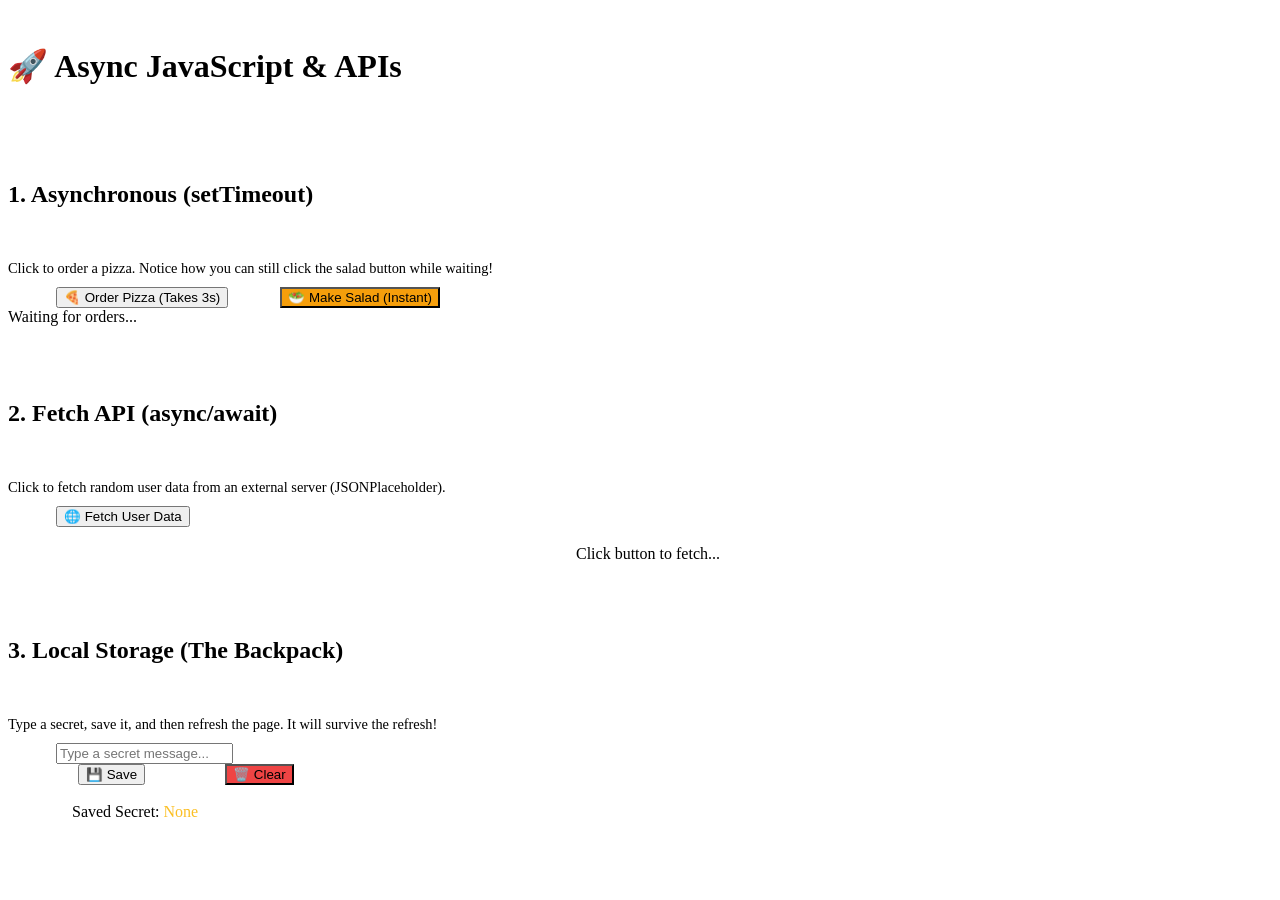
<file: asyncapiandstoragedemo.html>
<!DOCTYPE html>
<html lang="en">
<head>
    <meta charset="UTF-8">
    <meta name="viewport" content="width=device-width, initial-scale=1.0">
    <title>Day 11: Async, APIs & Storage</title>
    <style>
        * { box-sizing: border-box; margin: 0; padding: 0; }
        body {
            font-family: 'Segoe UI', Tahoma, Geneva, Verdana, sans-serif;
            background-color: #f0fdf4;
            color: #1e293b;
            padding: 30px;
        }
        h1 { text-align: center; color: #166534; margin-bottom: 30px; }
 
        .grid {
            display: grid;
            grid-template-columns: repeat(auto-fit, minmax(300px, 1fr));
            gap: 25px;
            max-width: 1200px;
            margin: 0 auto;
        }
 
        .card {
            background: white;
            padding: 25px;
            border-radius: 12px;
            box-shadow: 0 10px 15px -3px rgba(0, 0, 0, 0.1);
            border-top: 5px solid #16a34a;
        }
 
        h2 { font-size: 1.3rem; margin-bottom: 15px; color: #15803d; }
 
        button {
            background-color: #22c55e;
            color: white;
            border: none;
            padding: 10px 15px;
            border-radius: 6px;
            font-weight: bold;
            cursor: pointer;
            width: 100%;
            margin-bottom: 15px;
            transition: 0.3s;
        }
        button:hover { background-color: #16a34a; }
        button:disabled { background-color: #94a3b8; cursor: not-allowed; }
 
        .output {
            background: #1e293b;
            color: #38bdf8;
            padding: 15px;
            border-radius: 8px;
            font-family: monospace;
            min-height: 80px;
            white-space: pre-wrap;
            word-wrap: break-word;
        }
 
        /* Loading Spinner */
        .loader {
            border: 4px solid #f3f3f3;
            border-top: 4px solid #38bdf8;
            border-radius: 50%;
            width: 30px;
            height: 30px;
            animation: spin 1s linear infinite;
            display: none;
            margin: 0 auto;
        }
        @keyframes spin { 0% { transform: rotate(0deg); } 100% { transform: rotate(360deg); } }
 
        input {
            width: 100%;
            padding: 10px;
            margin-bottom: 15px;
            border: 2px solid #cbd5e1;
            border-radius: 6px;
        }
    </style>
</head>
<body>
 
    <h1>🚀 Async JavaScript & APIs</h1>
 
    <div class="grid">
       
        <!-- 1. setTimeout Demo -->
        <div class="card">
            <h2>1. Asynchronous (setTimeout)</h2>
            <p style="margin-bottom:10px; font-size:0.9rem;">Click to order a pizza. Notice how you can still click the salad button while waiting!</p>
            <button id="btn-pizza" onclick="orderPizza()">🍕 Order Pizza (Takes 3s)</button>
            <button id="btn-salad" onclick="makeSalad()" style="background-color: #f59e0b;">🥗 Make Salad (Instant)</button>
            <div class="output" id="async-output">Waiting for orders...</div>
        </div>
 
        <!-- 2. Fetch API Demo -->
        <div class="card">
            <h2>2. Fetch API (async/await)</h2>
            <p style="margin-bottom:10px; font-size:0.9rem;">Click to fetch random user data from an external server (JSONPlaceholder).</p>
            <button id="btn-fetch" onclick="fetchUserData()">🌐 Fetch User Data</button>
            <div class="output" id="fetch-output" style="text-align: center;">
                <div class="loader" id="loader"></div>
                <span id="fetch-text">Click button to fetch...</span>
            </div>
        </div>
 
        <!-- 3. LocalStorage Demo -->
        <div class="card">
            <h2>3. Local Storage (The Backpack)</h2>
            <p style="margin-bottom:10px; font-size:0.9rem;">Type a secret, save it, and then refresh the page. It will survive the refresh!</p>
            <input type="text" id="secret-input" placeholder="Type a secret message...">
            <div style="display: flex; gap: 10px;">
                <button onclick="saveSecret()">💾 Save</button>
                <button onclick="clearSecret()" style="background-color: #ef4444;">🗑️ Clear</button>
            </div>
            <div class="output" id="storage-output">
                Saved Secret: <span style="color: #fbbf24;" id="saved-text">None</span>
            </div>
        </div>
 
    </div>
 
    <script>
        /* =========================================
           1. ASYNC (setTimeout)
           ========================================= */
        const asyncOutput = document.getElementById('async-output');
 
        function orderPizza() {
            asyncOutput.innerHTML += "\n> 🍕 Pizza ordered! Cooking in background...";
           
            // This is asynchronous! It sets a timer and moves on.
            setTimeout(() => {
                asyncOutput.innerHTML += "\n> ✅ DING! Pizza is ready!";
            }, 10000);
        }
 
        function makeSalad() {
            // This is synchronous! It happens instantly.
            asyncOutput.innerHTML += "\n> 🥗 Salad prepared instantly!";
        }
 
 
        /* =========================================
           2. FETCH API (async / await)
           ========================================= */
        async function fetchUserData() {
            const fetchBtn = document.getElementById('btn-fetch');
            const fetchText = document.getElementById('fetch-text');
            const loader = document.getElementById('loader');
 
            // UI loading state
            fetchBtn.disabled = true;
            fetchText.style.display = 'none';
            loader.style.display = 'block';
 
            try {
                // 1. Send the waiter to the kitchen
                const response = await fetch('https://jsonplaceholder.typicode.com/users/1');
               
                // 2. Unwrap the JSON data
                const user = await response.json();
                console.log('User Data- ',user);
 
                // 3. Display it    
                fetchText.style.display = 'block';
                fetchText.style.textAlign = 'left';
                fetchText.innerHTML = `Name: ${user.name}\nEmail: ${user.email}\nCity: ${user.address.city}`;
 
            } catch (error) {
                // If internet drops or URL is wrong
                fetchText.style.display = 'block';
                fetchText.innerHTML = "❌ Error fetching data!";
                console.error(error);
            } finally {
                // Clean up UI
                loader.style.display = 'none';
                fetchBtn.disabled = false;
            }
        }
 
 
        /* =========================================
           3. LOCAL STORAGE
           ========================================= */
        const secretInput = document.getElementById('secret-input');
        const savedText = document.getElementById('saved-text');
 
        // Check the backpack as soon as the page loads!
        function loadSecretOnStart() {
            const saved = localStorage.getItem('mySecret');
            if (saved) {
                savedText.textContent = saved;
            }
        }
 
        function saveSecret() {
            const secretValue = secretInput.value;
            if (!secretValue) return;
 
            // Put it in the backpack
            localStorage.setItem('mySecret', secretValue);
           
            // Update UI
            savedText.textContent = secretValue;
            secretInput.value = ''; // clear input
            alert('Secret saved to Local Storage! Try refreshing the page.');
        }
 
        function clearSecret() {
            // Remove from backpack
            localStorage.removeItem('mySecret');
            savedText.textContent = 'None';
        }
 
        // Run this immediately when script loads
        loadSecretOnStart();
 
    </script>
</body>
</html>
</file>
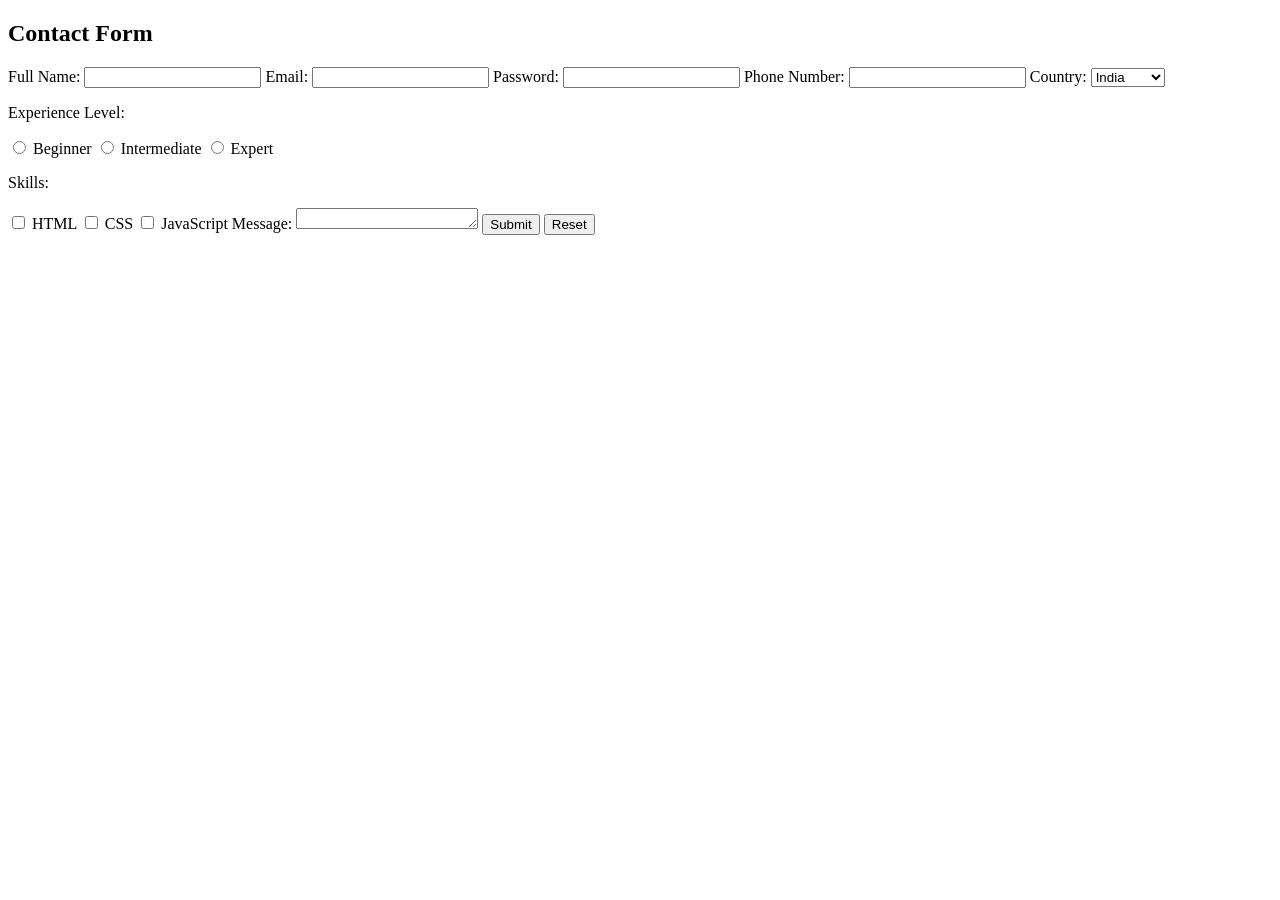
<file: form2.html>
<!DOCTYPE html>
<html>
<head>
    <title>Contact Form</title>
</head>
<body>

    <h2>Contact Form</h2>

    <form action="/submit" method="POST">

        <!-- Full Name -->
        <label for="name">Full Name:</label>
        <input type="text" id="name" name="name">

        <!-- Email -->
        <label for="email">Email:</label>
        <input type="email" id="email" name="email">

        <!-- Password -->
        <label for="password">Password:</label>
        <input type="password" id="password" name="password">

        <!-- Phone Number -->
        <label for="phone">Phone Number:</label>
        <input type="tel" id="phone" name="phone">

        <!-- Country -->
        <label for="country">Country:</label>
        <select id="country" name="country">
            <option>India</option>
            <option>USA</option>
            <option>Canada</option>
            <option>Australia</option>
        </select>

        <!-- Experience Level -->
        <p>Experience Level:</p>

        <input type="radio" id="beginner" name="experience" value="Beginner">
        <label for="beginner">Beginner</label>

        <input type="radio" id="intermediate" name="experience" value="Intermediate">
        <label for="intermediate">Intermediate</label>

        <input type="radio" id="expert" name="experience" value="Expert">
        <label for="expert">Expert</label>

        <!-- Skills -->
        <p>Skills:</p>

        <input type="checkbox" id="html" name="skills" value="HTML">
        <label for="html">HTML</label>

        <input type="checkbox" id="css" name="skills" value="CSS">
        <label for="css">CSS</label>

        <input type="checkbox" id="javascript" name="skills" value="JavaScript">
        <label for="javascript">JavaScript</label>

        <!-- Message -->
        <label for="message">Message:</label>
        <textarea id="message" name="message" rows="1"></textarea>

        <!-- Buttons -->
        <button type="submit" aria-label="Submit button">Submit</button>
        <button type="reset">Reset</button>

    </form>

</body>
</html>
</file>
